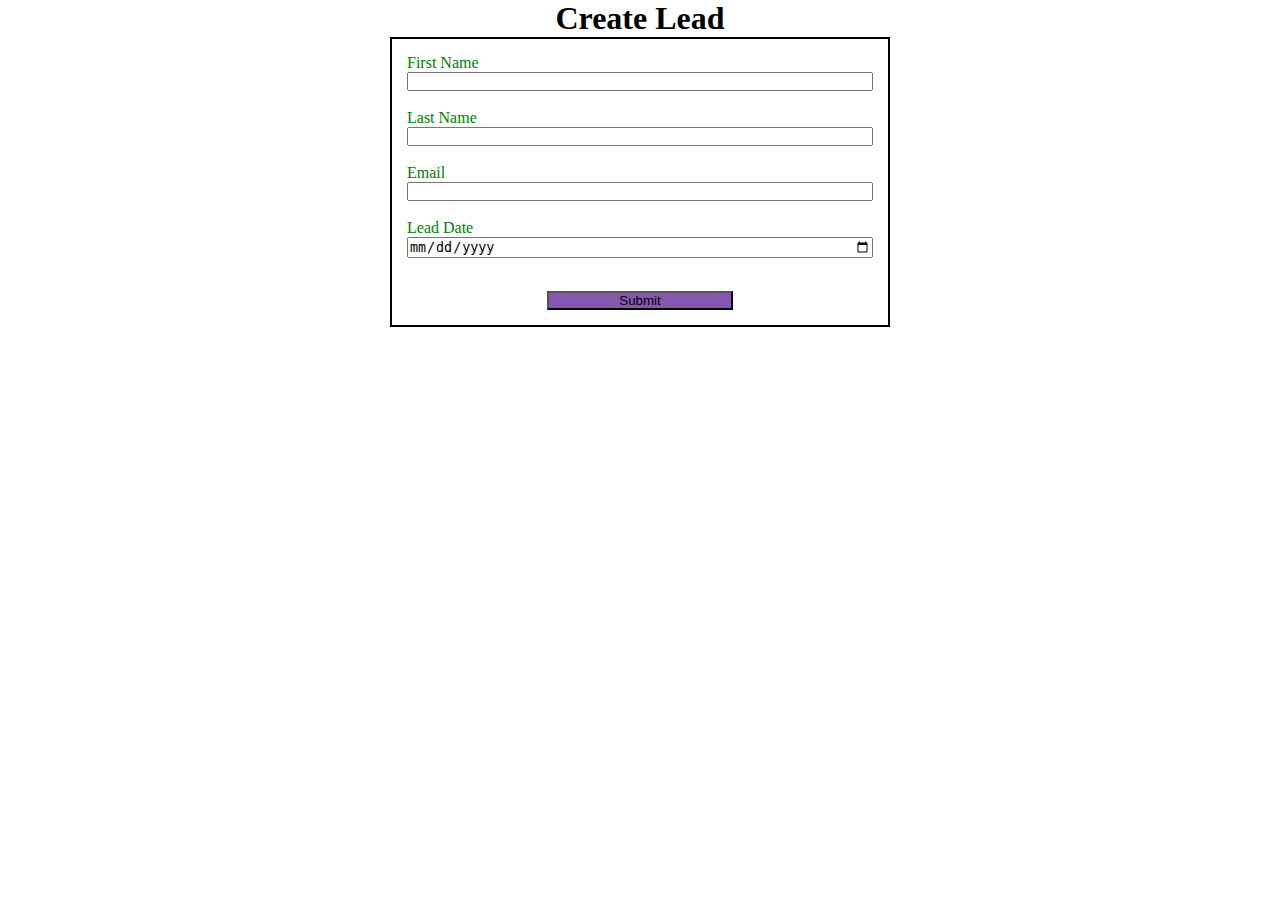
<file: index.html>
<!DOCTYPE html>
<html lang="en">
<head>
    <meta charset="UTF-8">
    <meta name="viewport" content="width=device-width, initial-scale=1.0">
    <title>Web to Lead Form</title>
    <link rel="stylesheet" type="text/css" href="style.css">
    <script src="https://www.google.com/recaptcha/api.js"></script>
    <script src="script.js"></script>
</head>
<body>
    <h1>Create Lead</h1>
    <form 
        action="https://webto.salesforce.com/servlet/servlet.WebToLead?encoding=UTF-8&orgId=00D2w000007sI32" 
        method="POST"
        onsubmit="beforeSubmit(event)"
    >

        <input type=hidden name="oid" value="00D2w000007sI32" />
        <input 
            type=hidden 
            name="retURL" 
            value="https://1998nitesh.github.io/Web-to-Lead/thanks.html"
        />

        <input 
            type=hidden 
            name='captcha_settings' 
            value='{"keyname":"WebToLead","fallback":"true","orgId":"00D2w000007sI32","ts":""}'
        />

        <input 
            type=hidden 
            name="Lead_Date__c"
            class="outputDate"
        />

        <label for="first_name">First Name</label>
        <input  
            id="first_name" 
            maxlength="40" 
            name="first_name" 
            size="20" 
            type="text" 
            required="true"
        /><br>

        <label for="last_name">Last Name</label>
        <input  
            id="last_name" 
            maxlength="80" 
            name="last_name" 
            size="20" 
            type="text" 
            required="true"
        /><br>

        <label for="email">Email</label>
        <input  
            id="email" 
            maxlength="80" 
            name="email" 
            size="20" 
            type="text"
            required="true" 
        /><br>

        <label for="leadDate">Lead Date</label>
        <input 
            id="leadDate" 
            type="date" 
            required="true"
            class="inputDate"
        />
        
        <!--
        Lead Date:<span class="dateInput dateOnlyInput">
            <input  id="00N2w00000bl7kw" name="00N2w00000bl7kw" size="12" type="text" /></span><br>
        -->

        <div 
            class="g-recaptcha" 
            data-callback="captchaSuccess"
            data-sitekey="6Ldu_acpAAAAACRsJGVcl4ZP98u7Tg_PObiM6Mzr">
        </div><br>

        <input class="submit" type="submit" name="submit">

    </form>
    
</body>
</html>
</file>
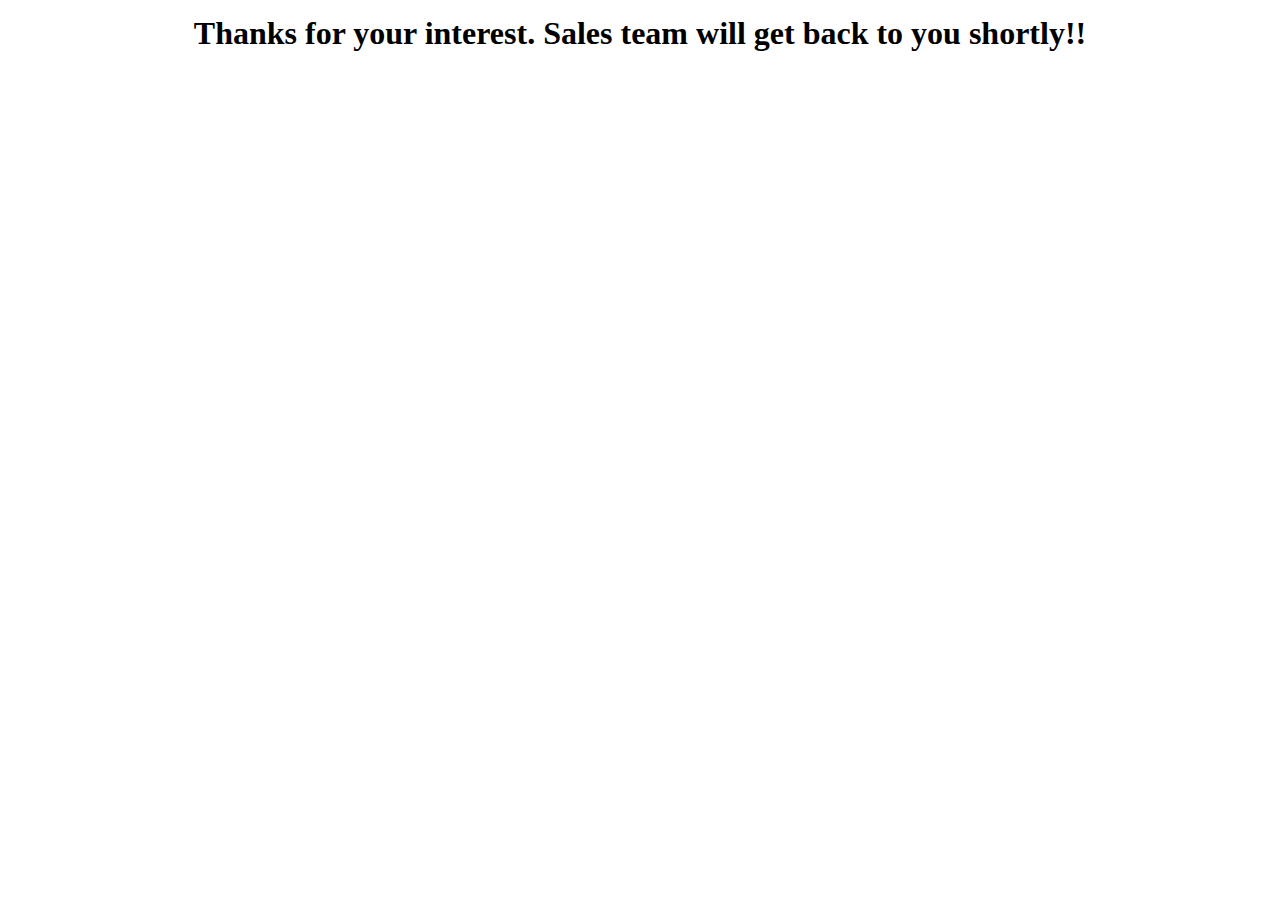
<file: thanks.html>
<!DOCTYPE html>
<html lang="en">
<head>
    <meta charset="UTF-8">
    <meta name="viewport" content="width=device-width, initial-scale=1.0">
    <title>Thank You</title>
</head>
<body>
    <h1 style="text-align: center;margin: 15px auto 0 auto;">Thanks for your interest. Sales team will get back to you shortly!!</h1>
</body>
</html>
</file>
<file: style.css>
* {
    margin: 0;
    padding: 0;
    box-sizing: border-box;
}

h1 {
    text-align: center;
}

input,label {
    display: block;
}

label {
    color: green;
}

input {
    width: 100%;
}

.submit {
    margin: 0 auto 0 auto;
    width: 40%;
    background-color: rgb(133, 88, 175);
}

form {
    min-width: 300px;
    max-width: 500px;
    margin: auto;
    border: 2px solid black;
    padding: 15px;
}

.g-recaptcha {
    margin-top: 15px;
    display: flex;
    justify-content: center;
}
</file>
